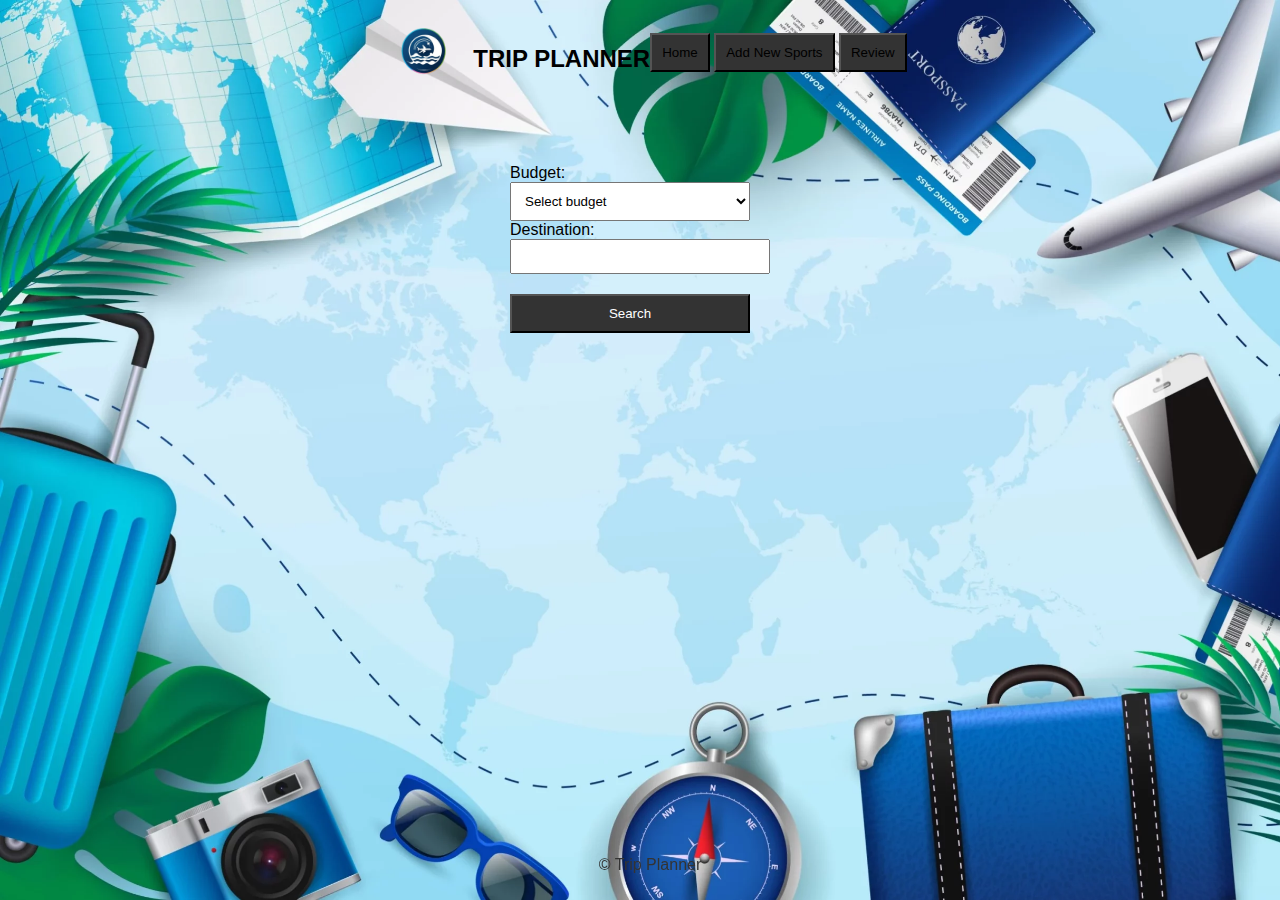
<file: index.html>
<!DOCTYPE html>
<html lang="en">
  <head>
    <meta charset="utf-8" />
    <meta name="viewport" content="width=device-width, initial-scale=1" />
    <title>Bootstrap demo</title>
    <link
      href="https://cdn.jsdelivr.net/npm/bootstrap@5.3.2/dist/css/bootstrap.min.css"
      rel="stylesheet"
      integrity="sha384-T3c6CoIi6uLrA9TneNEoa7RxnatzjcDSCmG1MXxSR1GAsXEV/Dwwykc2MPK8M2HN"
      crossorigin="anonymous"
    />
    <link rel="stylesheet" href="style.css" />
  </head>
  <body>
    <div class="cotainer-fluid">
      <div class="row">
        <div class="logo col-4 col-md-5">
          <img class="logo-img" src="logo.png" />
        </div>
        <div class="heading col-8 col-md-7">
          <h2>TRIP PLANNER</h2>
        </div>

        <div class="col-md-12">
          <nav class="navbar">
            <form class="container-fluid justify-content-center">
              <button class="nav-b btn btn-outline-success me-2" type="button">
                Home
              </button>
              <button class="nav-b btn btn-outline-success me-2" type="button">
                Add New Sports
              </button>
              <button class="nav-b btn btn-outline-success me-2" type="button">
                Review
              </button>
            </form>
          </nav>
        </div>
      </div>
    </div>

    <section class="dashboard">
      <!--  <h2>User Dashboard</h2>   -->
      <form>
        <label for="budget">Budget:</label><br />
        <!--<input type="number" id="budget" name="budget" required /> -->
        <select name="budge" id="budget">
          <option value="">Select budget</option>
          <option value="">1000-2500</option>
          <option value="">2500-5000</option>
          <option value="">5000-8000</option>
          <option value="">8000-1000</option>
          <option value="">10000-15000</option>
          <option value="">Above 15000</option>
        </select>

        <br />

        <label for="destination">Destination:</label><br />
        <input type="text" id="destination" name="destination" required /><br />

        <button class="submit" type="submit">Search</button>
      </form>
    </section>

    <!-- Additional sections and features can be added here -->

    <footer>
      <p>&copy; Trip Planner</p>
    </footer>

    <script
      src="https://cdn.jsdelivr.net/npm/bootstrap@5.3.2/dist/js/bootstrap.bundle.min.js"
      integrity="sha384-C6RzsynM9kWDrMNeT87bh95OGNyZPhcTNXj1NW7RuBCsyN/o0jlpcV8Qyq46cDfL"
      crossorigin="anonymous"
    ></script>
    <script
      src="https://cdn.jsdelivr.net/npm/@popperjs/core@2.11.8/dist/umd/popper.min.js"
      integrity="sha384-I7E8VVD/ismYTF4hNIPjVp/Zjvgyol6VFvRkX/vR+Vc4jQkC+hVqc2pM8ODewa9r"
      crossorigin="anonymous"
    ></script>
  </body>
</html>
</file>
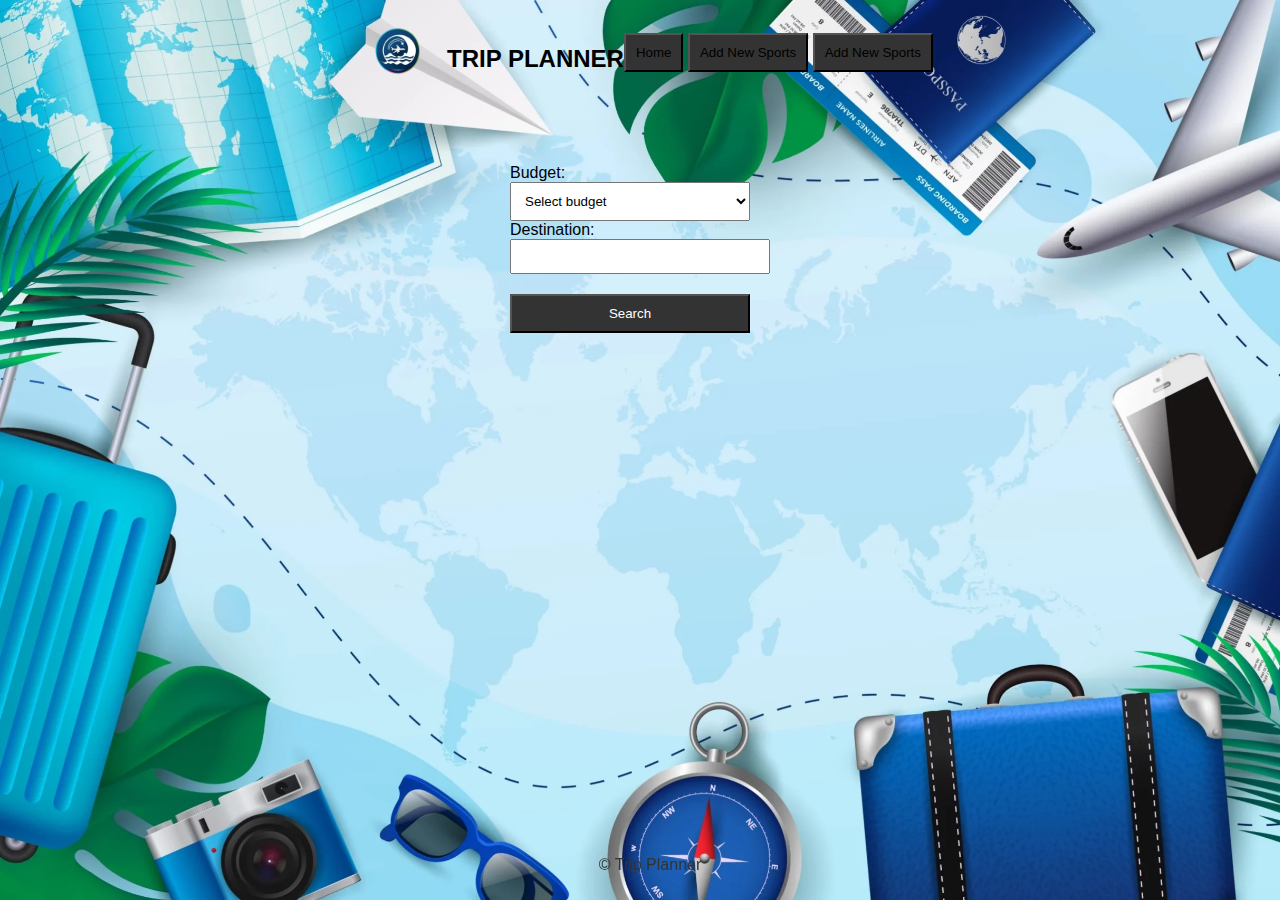
<file: Dashboard(t)/index.html>
<!DOCTYPE html>
<html lang="en">
  <head>
    <meta charset="utf-8" />
    <meta name="viewport" content="width=device-width, initial-scale=1" />
    <title>Bootstrap demo</title>
    <link
      href="https://cdn.jsdelivr.net/npm/bootstrap@5.3.2/dist/css/bootstrap.min.css"
      rel="stylesheet"
      integrity="sha384-T3c6CoIi6uLrA9TneNEoa7RxnatzjcDSCmG1MXxSR1GAsXEV/Dwwykc2MPK8M2HN"
      crossorigin="anonymous"
    />
    <link rel="stylesheet" href="style.css" />
  </head>
  <body>
    <div class="cotainer-fluid">
      <div class="row">
        <div class="logo col-4 col-md-5">
          <img class="logo-img" src="logo.png" />
        </div>
        <div class="heading col-8 col-md-7">
          <h2>TRIP PLANNER</h2>
        </div>

        <div class="col-md-12">
          <nav class="navbar">
            <form class="container-fluid justify-content-center">
              <button class="nav-b btn btn-outline-success me-2" type="button">
                Home
              </button>
              <button class="nav-b btn btn-outline-success me-2" type="button">
                Add New Sports
              </button>
              <button class="nav-b btn btn-outline-success me-2" type="button">
                Add New Sports
              </button>
            </form>
          </nav>
        </div>
      </div>
    </div>

    <section class="dashboard">
      <!--  <h2>User Dashboard</h2>   -->
      <form>
        <label for="budget">Budget:</label><br />
        <!--<input type="number" id="budget" name="budget" required /> -->
        <select name="budge" id="budget">
          <option value="">Select budget</option>
          <option value="">1000-2500</option>
          <option value="">2500-5000</option>
          <option value="">5000-8000</option>
          <option value="">8000-1000</option>
          <option value="">10000-15000</option>
          <option value="">Above 15000</option>
        </select>

        <br />

        <label for="destination">Destination:</label><br />
        <input type="text" id="destination" name="destination" required /><br />

        <button class="submit" type="submit">Search</button>
      </form>
    </section>

    <!-- Additional sections and features can be added here -->

    <footer>
      <p>&copy; Trip Planner</p>
    </footer>

    <script
      src="https://cdn.jsdelivr.net/npm/bootstrap@5.3.2/dist/js/bootstrap.bundle.min.js"
      integrity="sha384-C6RzsynM9kWDrMNeT87bh95OGNyZPhcTNXj1NW7RuBCsyN/o0jlpcV8Qyq46cDfL"
      crossorigin="anonymous"
    ></script>
    <script
      src="https://cdn.jsdelivr.net/npm/@popperjs/core@2.11.8/dist/umd/popper.min.js"
      integrity="sha384-I7E8VVD/ismYTF4hNIPjVp/Zjvgyol6VFvRkX/vR+Vc4jQkC+hVqc2pM8ODewa9r"
      crossorigin="anonymous"
    ></script>
  </body>
</html>
</file>
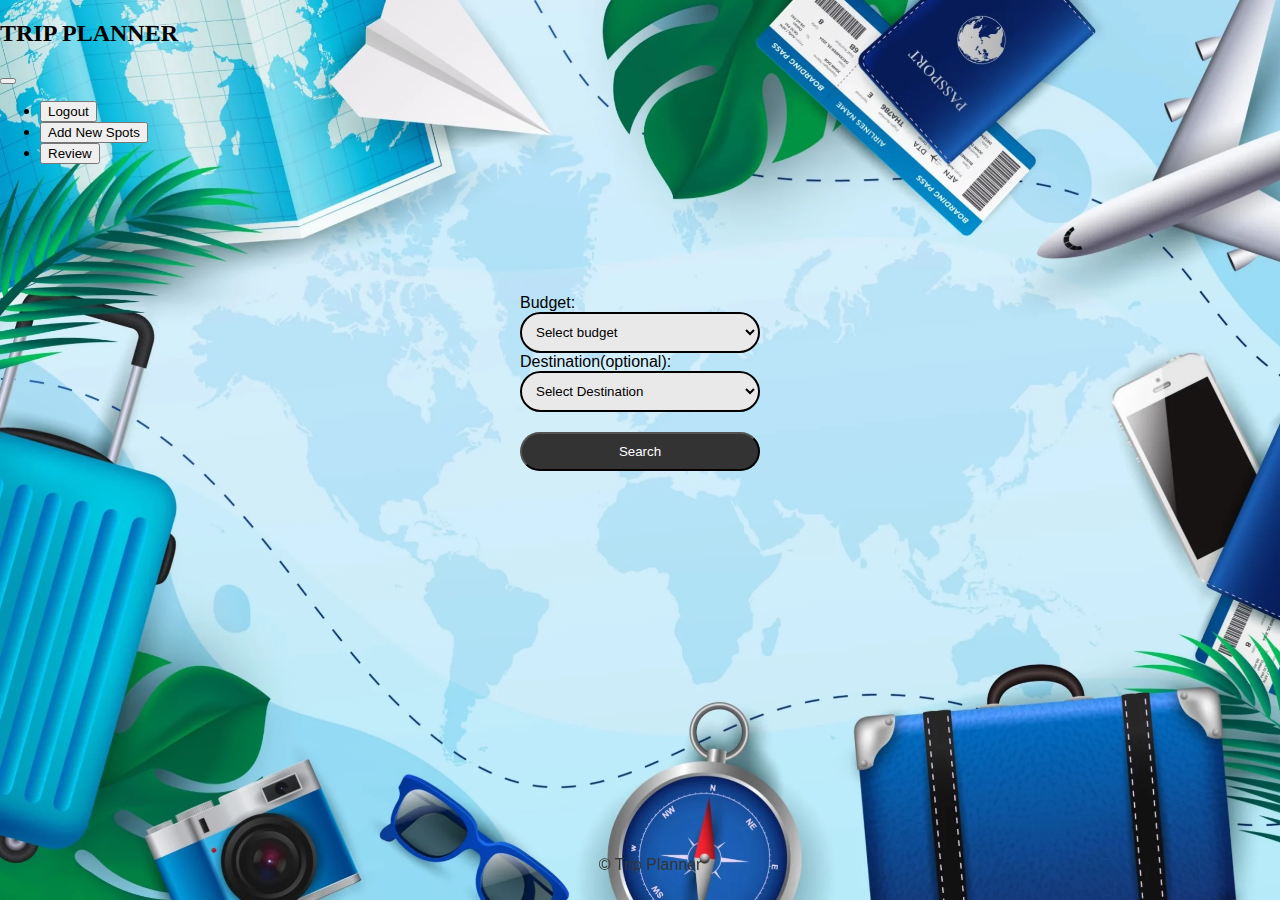
<file: Dashboad(2)/dashboard.html>
<!DOCTYPE html>
<html lang="en">
  <head>
    <meta charset="utf-8" />
    <meta name="viewport" content="width=device-width, initial-scale=1" />
    <title>User Dashboard</title>
    <link
      href="https://cdn.jsdelivr.net/npm/bootstrap@5.3.2/dist/css/bootstrap.min.css"
      rel="stylesheet"
      integrity="sha384-T3c6CoIi6uLrA9TneNEoa7RxnatzjcDSCmG1MXxSR1GAsXEV/Dwwykc2MPK8M2HN"
      crossorigin="anonymous"
    />
    <link rel="stylesheet" href="styles.css" />

    <link
      rel="stylesheet"
      href="https://fonts.googleapis.com/css2?family=Roboto:wght@400;700&display=swap"
    />
  </head>
  <body>
    <header class="container-fluid bg-info">
      <div class="row text-white">
        <div class="col-md-6 col-7 p-3">
          <!--add logo-->

          <h2>TRIP PLANNER</h2>
        </div>
        <div class="col-md-6 col-5 my-auto">
          <nav class="navbar navbar-expand-lg bg-info">
            <div class="container-fluid">
              <button
                class="navbar-toggler ms-auto mb-2 mb-lg-0"
                type="button"
                data-bs-toggle="collapse"
                data-bs-target="#navbarSupportedContent"
                aria-controls="navbarSupportedContent"
                aria-expanded="false"
                aria-label="Toggle navigation"
              >
                <span class="navbar-toggler-icon"></span>
              </button>
              <div class="collapse navbar-collapse" id="navbarSupportedContent">
                <ul class="navbar-nav ms-auto mb-2 mb-lg-0">
                  <li class="nav-item">
                    <!-- <a
                      class="nav-link active text-white"
                      aria-current="page"
                      href="#"
                      >Home</a
                    > -->
                    <button
                      class="nav-b btn btn-outline-secondary me-2"
                      type="button"
                    >
                      Logout
                    </button>
                  </li>
                  <li class="nav-item">
                    <!--<a
                      class="nav-link active text-white"
                      aria-current="page"
                      href="#"
                      >Add New Sports</a
                    > -->
                    <button
                      class="nav-b btn btn-outline-secondary me-2"
                      type="button"
                    >
                      Add New Spots
                    </button>
                  </li>
                  <li class="nav-item">
                    <!-- <a
                      class="nav-link active text-white"
                      aria-current="page"
                      href="#"
                      >Review</a
                    > -->
                    <button
                      class="nav-b btn btn-outline-secondary me-2"
                      type="button"
                    >
                      Review
                    </button>
                  </li>
                </ul>
              </div>
            </div>
          </nav>
        </div>
      </div>
    </header>

    <section class="dashboard">
      <!--  <h2>User Dashboard</h2>   -->
      <form>
        <label for="budget">Budget:</label><br />
        <!--<input type="number" id="budget" name="budget" required />  -->
        <select name="budge" id="budget" required>
          <option value="">Select budget</option>
          <option value="1000-2500">1000-2500</option>
          <option value="2500-5000">2500-5000</option>
          <option value="5000-7500">5000-7500</option>
          <option value="7500-10000">7500-1000</option>
          <option value="10000-15000">10000-15000</option>
          <option value="15000+">Above 15000</option>
        </select>

        <br />

        <label for="destination">Destination(optional):</label><br />
        <!--
        <input
          type="text"
          id="destination"
          name="destination"
          placeholder="Enter Destination"
        /><br /> -->
        <select name="Destination" id="Destination">
          <option value="">Select Destination</option>
          <option value="Kannur">Kannur</option>
          <option value="Kozhikode">Kozhikode</option>
        </select>
        <br />

        <button class="submit" type="submit">Search</button>
      </form>
    </section>

    <!-- Additional sections and features can be added here -->

    <footer>
      <p>&copy; Trip Planner</p>
    </footer>

    <script
      src="https://cdn.jsdelivr.net/npm/bootstrap@5.3.2/dist/js/bootstrap.bundle.min.js"
      integrity="sha384-C6RzsynM9kWDrMNeT87bh95OGNyZPhcTNXj1NW7RuBCsyN/o0jlpcV8Qyq46cDfL"
      crossorigin="anonymous"
    ></script>
  </body>
</html>
</file>
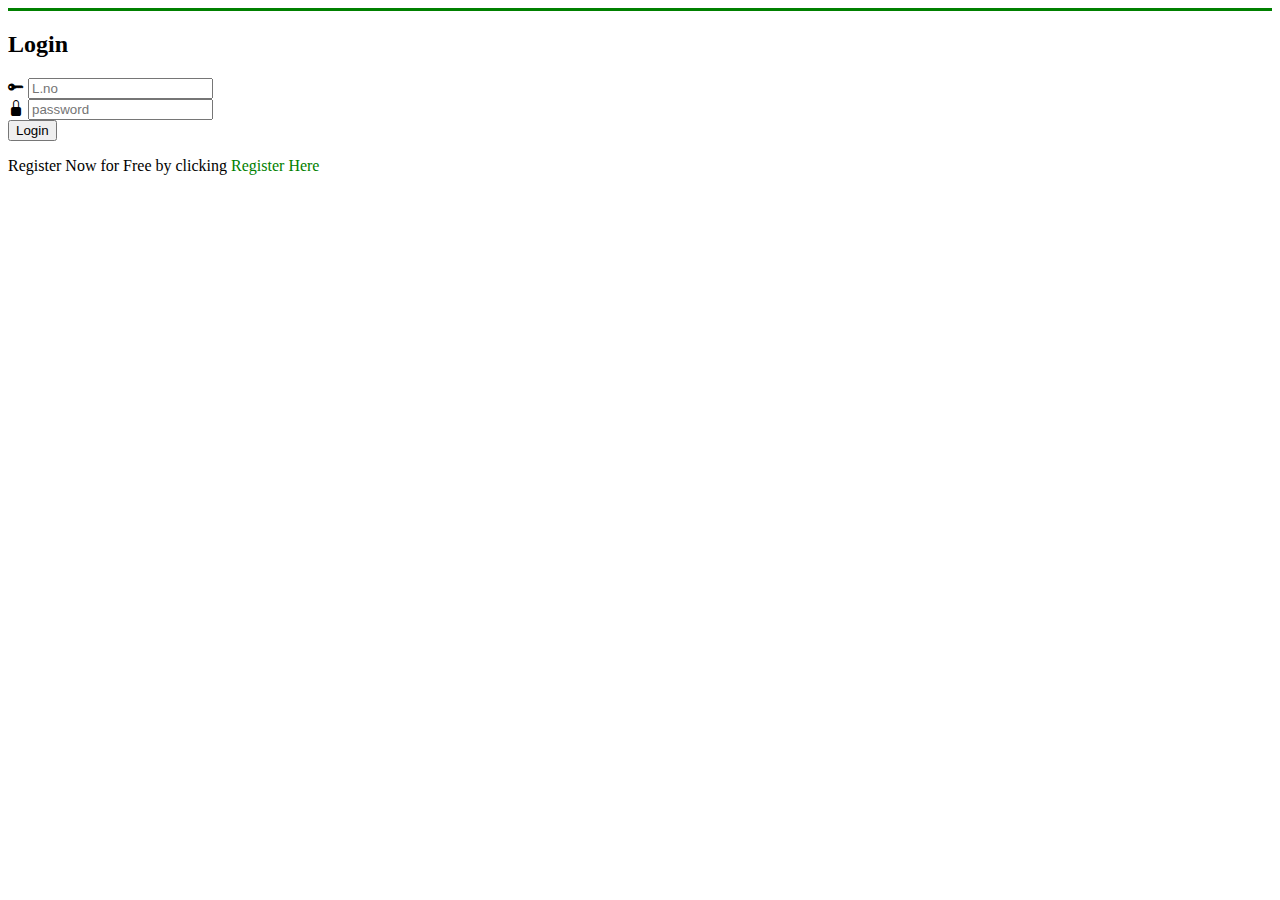
<file: R&A/login.html>
<!DOCTYPE html>
<html lang="en">
  <head>
    <meta charset="utf-8" />
    <meta name="viewport" content="width=device-width, initial-scale=1" />
    <title>Login(R&A)</title>
    <link
      href="https://cdn.jsdelivr.net/npm/bootstrap@5.3.2/dist/css/bootstrap.min.css"
      rel="stylesheet"
      integrity="sha384-T3c6CoIi6uLrA9TneNEoa7RxnatzjcDSCmG1MXxSR1GAsXEV/Dwwykc2MPK8M2HN"
      crossorigin="anonymous"
    />
    <link rel="stylesheet" href="styles.css" />
    <link
      rel="stylesheet"
      href="https://cdn.jsdelivr.net/npm/bootstrap-icons@1.11.2/font/bootstrap-icons.min.css"
    />
  </head>
  <body class="bg-light">
    <div class="container-fluid">
      <div class="row mt-5">
        <div class="col-md-4 col-10 bg-white m-auto rounded-top wrapper">
          <h2 class="text-center pt-3 pb-4">Login</h2>
          <!--Start form-->

          <form action="#" class="py-3">
            <div class="input-group mb-3">
              <span class="input-group-text"
                ><i class="bi bi-key-fill"></i
              ></span>
              <input type="text" class="form-control" placeholder="L.no" />
            </div>

            <div class="input-group mb-3">
              <span class="input-group-text"
                ><i class="bi bi-lock-fill"></i
              ></span>
              <input
                type="password"
                class="form-control"
                placeholder="password"
              />
            </div>

            <div class="d-grid">
              <button type="button" class="btn btn-success">Login</button>

              <p class="text-center mt-3">
                Register Now for Free by clicking
                <a href="#"> Register Here </a>
              </p>
            </div>
          </form>

          <!--close form-->
        </div>
      </div>
    </div>

    <script
      src="https://cdn.jsdelivr.net/npm/bootstrap@5.3.2/dist/js/bootstrap.bundle.min.js"
      integrity="sha384-C6RzsynM9kWDrMNeT87bh95OGNyZPhcTNXj1NW7RuBCsyN/o0jlpcV8Qyq46cDfL"
      crossorigin="anonymous"
    ></script>
  </body>
</html>
</file>
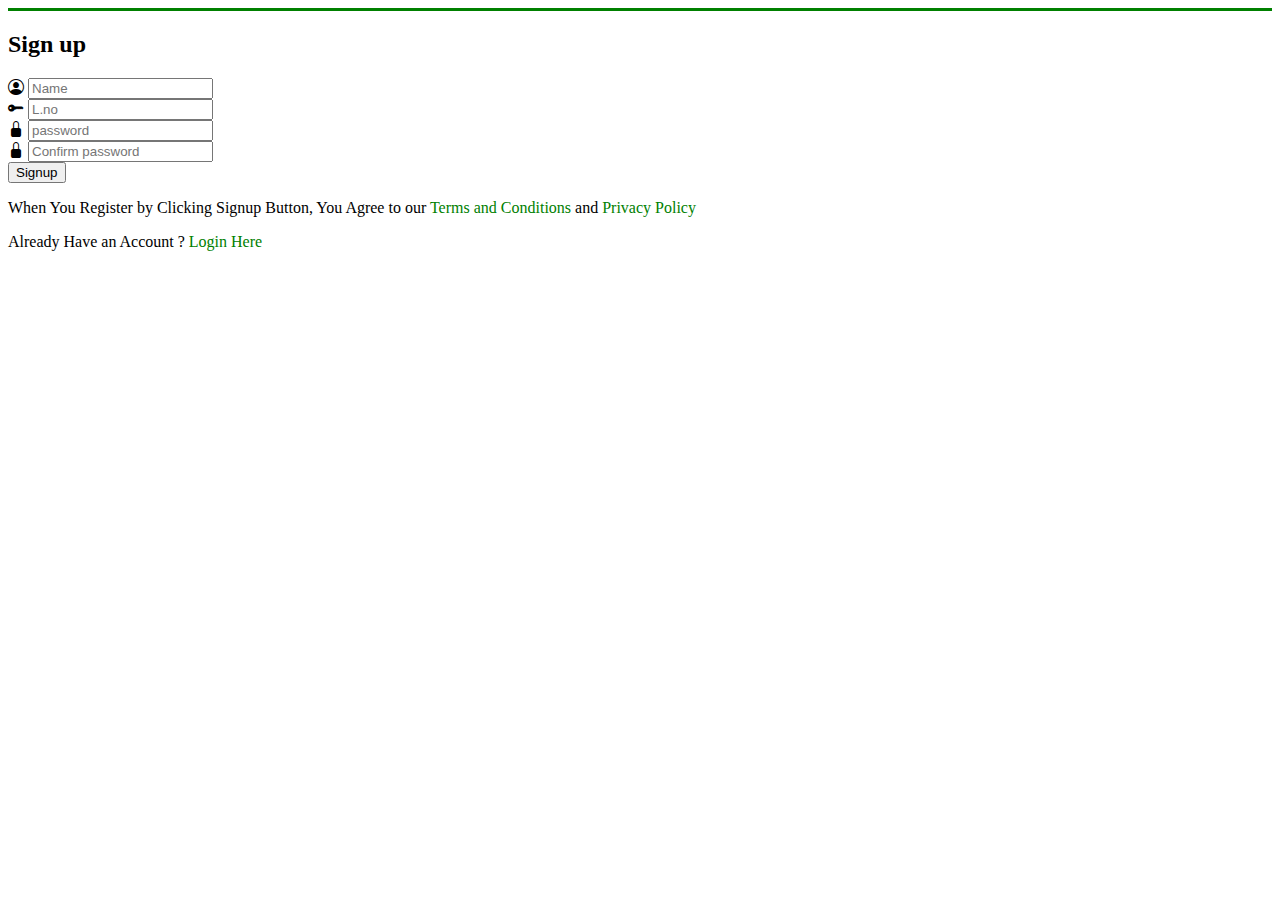
<file: R&A/signup.html>
<!DOCTYPE html>
<html lang="en">
  <head>
    <meta charset="utf-8" />
    <meta name="viewport" content="width=device-width, initial-scale=1" />
    <title>Singup(R&A)</title>
    <link
      href="https://cdn.jsdelivr.net/npm/bootstrap@5.3.2/dist/css/bootstrap.min.css"
      rel="stylesheet"
      integrity="sha384-T3c6CoIi6uLrA9TneNEoa7RxnatzjcDSCmG1MXxSR1GAsXEV/Dwwykc2MPK8M2HN"
      crossorigin="anonymous"
    />
    <link rel="stylesheet" href="styles.css" />
    <link
      rel="stylesheet"
      href="https://cdn.jsdelivr.net/npm/bootstrap-icons@1.11.2/font/bootstrap-icons.min.css"
    />
  </head>
  <body class="bg-light">
    <div class="container-fluid">
      <div class="row mt-5">
        <div class="col-md-4 col-10 bg-white m-auto rounded-top wrapper">
          <h2 class="text-center pt-3 pb-4">Sign up</h2>
          <!--Start form-->

          <form action="#">
            <div class="input-group mb-3">
              <span class="input-group-text"
                ><i class="bi bi-person-circle"></i
              ></span>
              <input type="text" class="form-control" placeholder="Name" />
            </div>

            <div class="input-group mb-3">
              <span class="input-group-text"
                ><i class="bi bi-key-fill"></i
              ></span>
              <input type="text" class="form-control" placeholder="L.no" />
            </div>

            <div class="input-group mb-3">
              <span class="input-group-text"
                ><i class="bi bi-lock-fill"></i
              ></span>
              <input
                type="password"
                class="form-control"
                placeholder="password"
              />
            </div>

            <div class="input-group mb-3">
              <span class="input-group-text"
                ><i class="bi bi-lock-fill"></i
              ></span>
              <input
                type="password"
                class="form-control"
                placeholder="Confirm password"
              />
            </div>

            <div class="d-grid">
              <button type="button" class="btn btn-success">Signup</button>
              <p class="text-center text-muted mt-2">
                When You Register by Clicking Signup Button, You Agree to our
                <a href="#">Terms and Conditions</a> and
                <a href="#"> Privacy Policy</a>
              </p>
              <p class="text-center">
                Already Have an Account ? <a href="#"> Login Here </a>
              </p>
            </div>
          </form>

          <!--close form-->
        </div>
      </div>
    </div>

    <script
      src="https://cdn.jsdelivr.net/npm/bootstrap@5.3.2/dist/js/bootstrap.bundle.min.js"
      integrity="sha384-C6RzsynM9kWDrMNeT87bh95OGNyZPhcTNXj1NW7RuBCsyN/o0jlpcV8Qyq46cDfL"
      crossorigin="anonymous"
    ></script>
  </body>
</html>
</file>
<file: style.css>
body {
  font-family: "Arial", sans-serif;
  margin: 0;
  padding: 0;
  box-sizing: border-box;

  background-image: url("bgimg.webp");
  background-size: cover;
  background-repeat: no-repeat;
  background-attachment: fixed;
}

.row {
  margin: 0;
  padding: 0;
  display: flex;
  justify-content: center;
  align-items: center;
}

.nav-b {
  border-color: rgb(0, 0, 0);
  color: rgb(0, 0, 0);
}

.nav-b:hover {
  background-color: rgb(0, 0, 0);
  color: rgb(255, 255, 255);
}

.nav-b:active {
  opacity: 0.7;
}

.logo-img {
  width: 100px;
  height: 100px;
  text-align: center;
  margin-top: 0;
  padding-top: 0%;
}

.logo {
  text-align: right;
  padding-right: 0%;
}

.heading {
  padding-top: 14px;
  margin-left: 0%;
}

.dashboard {
  margin: 60px;
  display: flex;
  justify-content: center;
  align-items: center;
}

label {
  margin-bottom: 5px;
  color: #000000;
  padding-top: 10px;
}

button {
  background-color: #333;
  color: #fff;
  padding: 10px;
  cursor: pointer;
}

select {
  width: 240px;
  height: auto;
  padding: 10px;
}

input {
  padding: 8px;
  margin-bottom: 10px;
  width: 240px;
}

.submit {
  width: 240px;
  background-color: #333;
  color: #fff;
  padding: 10px;
  cursor: pointer;
  margin-top: 10px;
}

.submit:hover {
  background-color: #555;
}

footer {
  /*background-color: #333;*/
  color: #333;
  text-align: center;
  padding: 10px;
  position: fixed;
  bottom: 0;
  width: 100%;
}

.cotainer-fluid {
  /*  background-color: #43bff0;*/
}
</file>
<file: Dashboard(t)/style.css>
body {
  font-family: "Arial", sans-serif;
  margin: 0;
  padding: 0;
  box-sizing: border-box;

  background-image: url("bgimg.webp");
  background-size: cover;
  background-repeat: no-repeat;
  background-attachment: fixed;
}

.row {
  margin: 0;
  padding: 0;
  display: flex;
  justify-content: center;
  align-items: center;
}

.nav-b {
  border-color: rgb(0, 0, 0);
  color: rgb(0, 0, 0);
}

.nav-b:hover {
  background-color: rgb(0, 0, 0);
  color: rgb(255, 255, 255);
}

.nav-b:active {
  opacity: 0.7;
}

.logo-img {
  width: 100px;
  height: 100px;
  text-align: center;
  margin-top: 0;
  padding-top: 0%;
}

.logo {
  text-align: right;
  padding-right: 0%;
}

.heading {
  padding-top: 14px;
  margin-left: 0%;
}

.dashboard {
  margin: 60px;
  display: flex;
  justify-content: center;
  align-items: center;
}

label {
  margin-bottom: 5px;
  color: #000000;
  padding-top: 10px;
}

button {
  background-color: #333;
  color: #fff;
  padding: 10px;
  cursor: pointer;
}

select {
  width: 240px;
  height: auto;
  padding: 10px;
}

input {
  padding: 8px;
  margin-bottom: 10px;
  width: 240px;
}

.submit {
  width: 240px;
  background-color: #333;
  color: #fff;
  padding: 10px;
  cursor: pointer;
  margin-top: 10px;
}

.submit:hover {
  background-color: #555;
}

footer {
  /*background-color: #333;*/
  color: #333;
  text-align: center;
  padding: 10px;
  position: fixed;
  bottom: 0;
  width: 100%;
}

.cotainer-fluid {
  /*  background-color: #43bff0;*/
}
.budget {
  border-radius: 9px;
}
</file>
<file: Dashboad(2)/styles.css>
body {
  font-family: "Arial", sans-serif;
  margin: 0;
  padding: 0;
  box-sizing: border-box;

  background-image: url("bgimg.webp");
  background-size: cover;
  background-repeat: no-repeat;
  background-attachment: fixed;
}

footer {
  /*background-color: #333;*/
  color: #333;
  text-align: center;
  padding: 10px;
  position: fixed;
  bottom: 0;
  width: 100%;
}

.dashboard {
  margin: 60px;
  display: flex;
  justify-content: center;
  align-items: center;
}

label {
  margin-bottom: 5px;
  color: #000000;
  padding-top: 10px;
}

select {
  width: 240px;
  height: auto;
  padding: 10px;
  border-radius: 30px;
  border-width: 2px;
  border-color: black;
  background-color: #e9e9e9;
}

input {
  padding: 8px;
  margin-bottom: 10px;
  width: 240px;
  border-radius: 30px;
  border-width: 2px;
  border-color: black;
  background-color: #e9e9e9;
}

.submit {
  width: 240px;
  background-color: #333;
  color: #fff;
  padding: 10px;
  cursor: pointer;
  margin-top: 10px;
  border-radius: 30px;
  margin-top: 20px;
}

.submit:hover {
  background-color: #555;
}
form {
  margin-top: 70px;
}

h2 {
  font-family: "Alegreya";
}
</file>
<file: R&A/styles.css>
.wrapper {
  border-top: 3px solid green;
}

.wrapper a {
  text-decoration: none;
  color: green;
}
</file>
